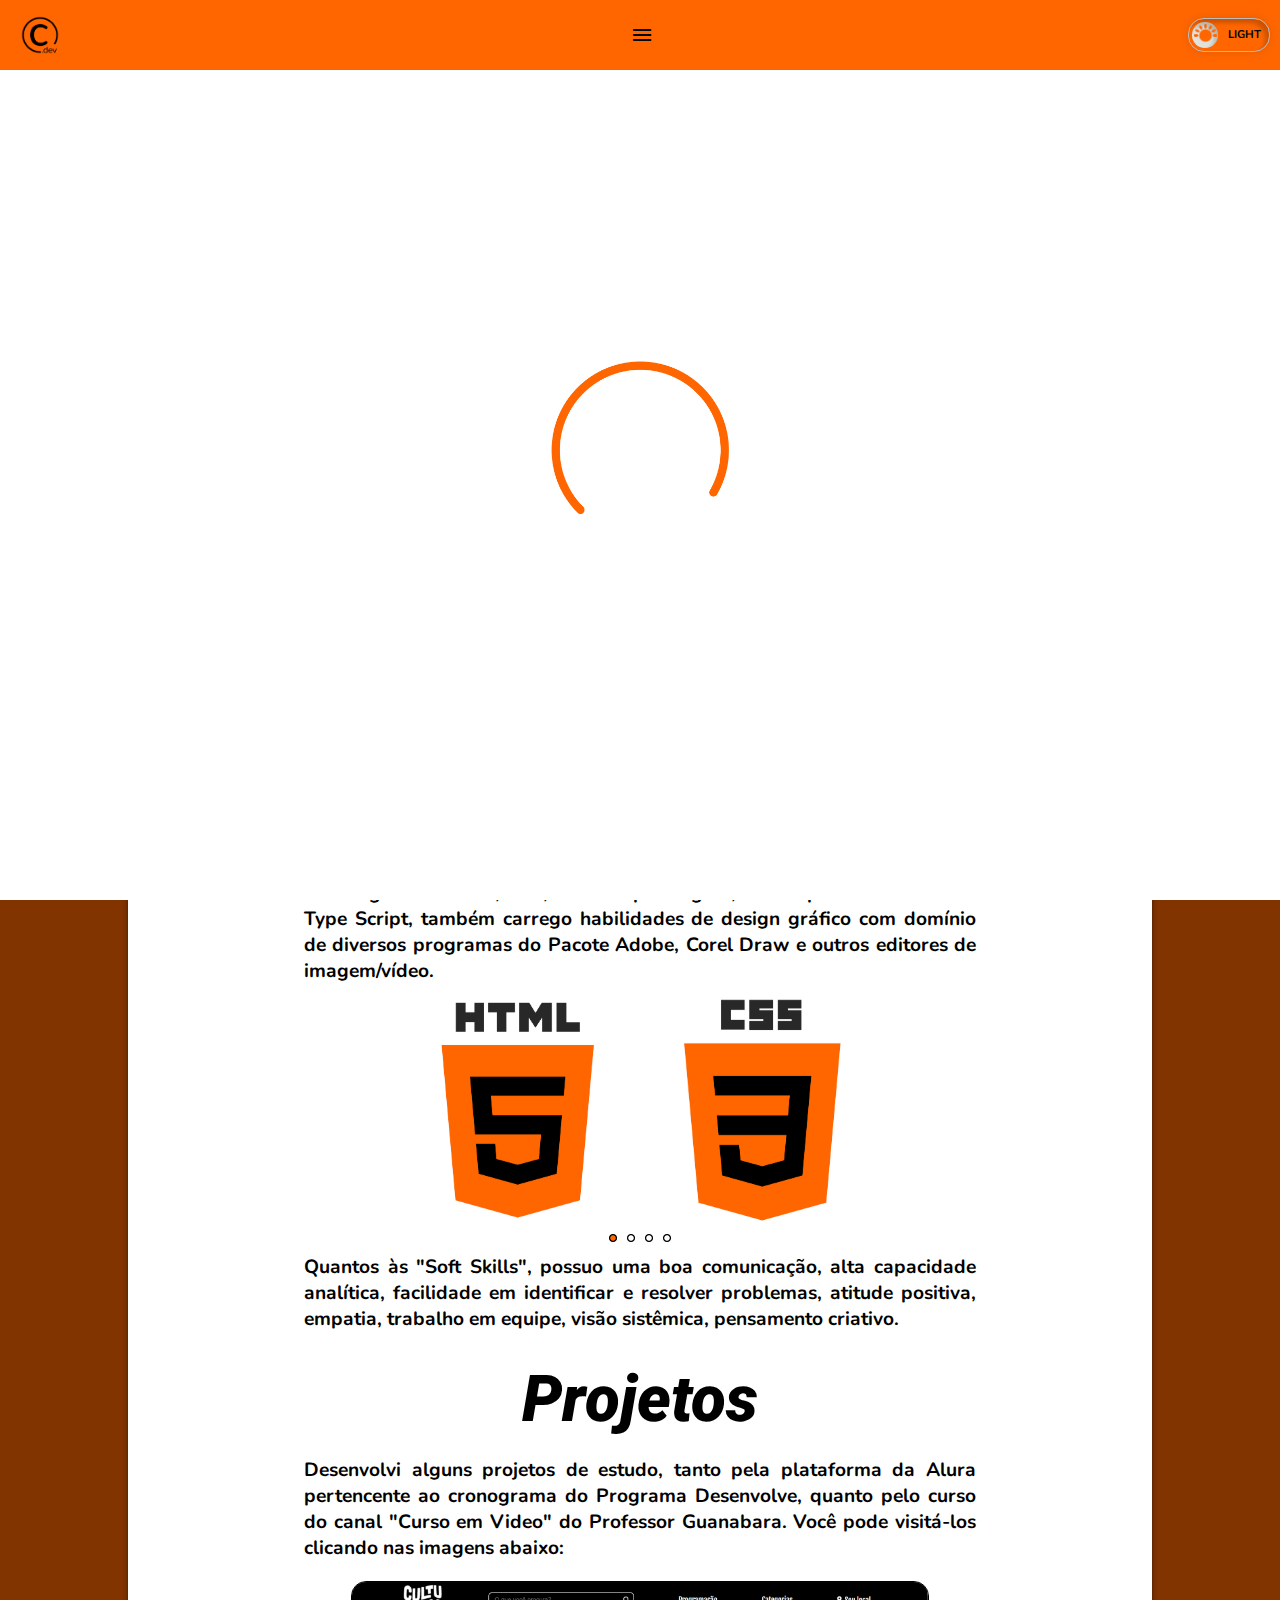
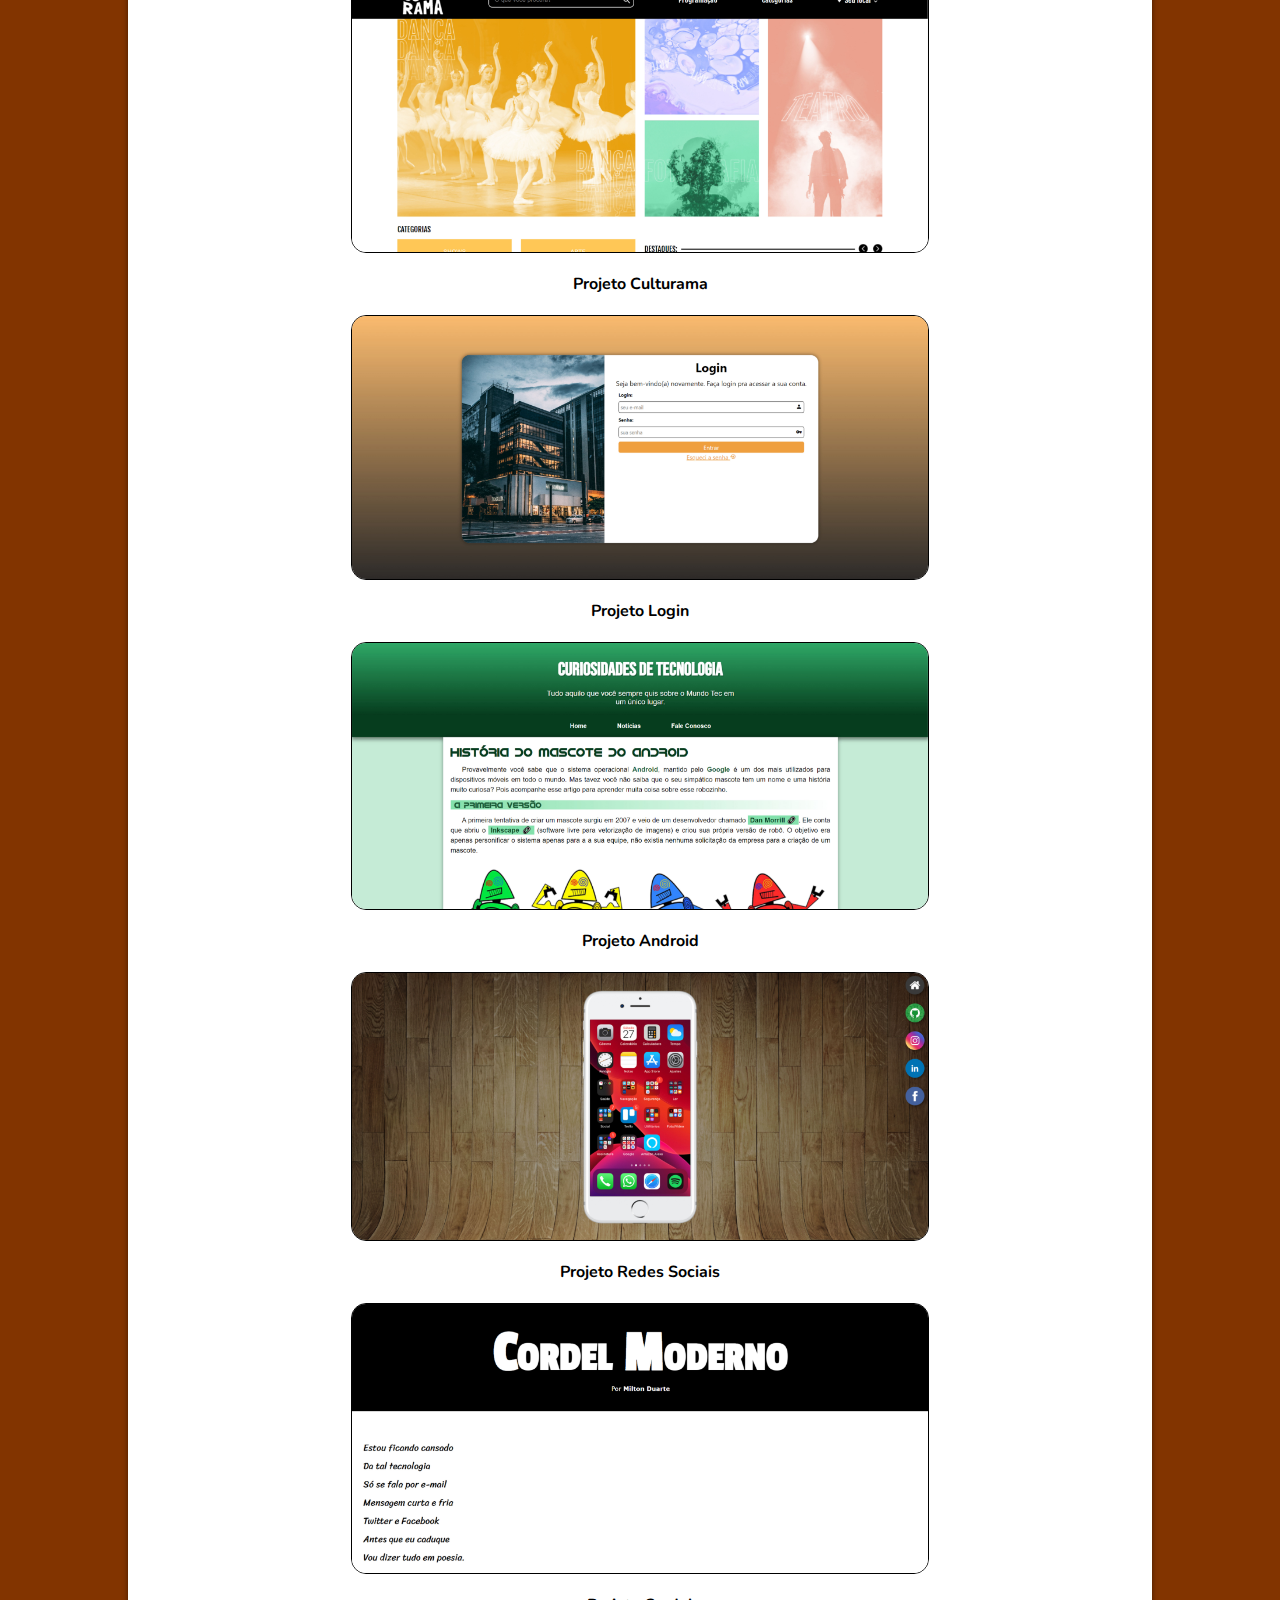
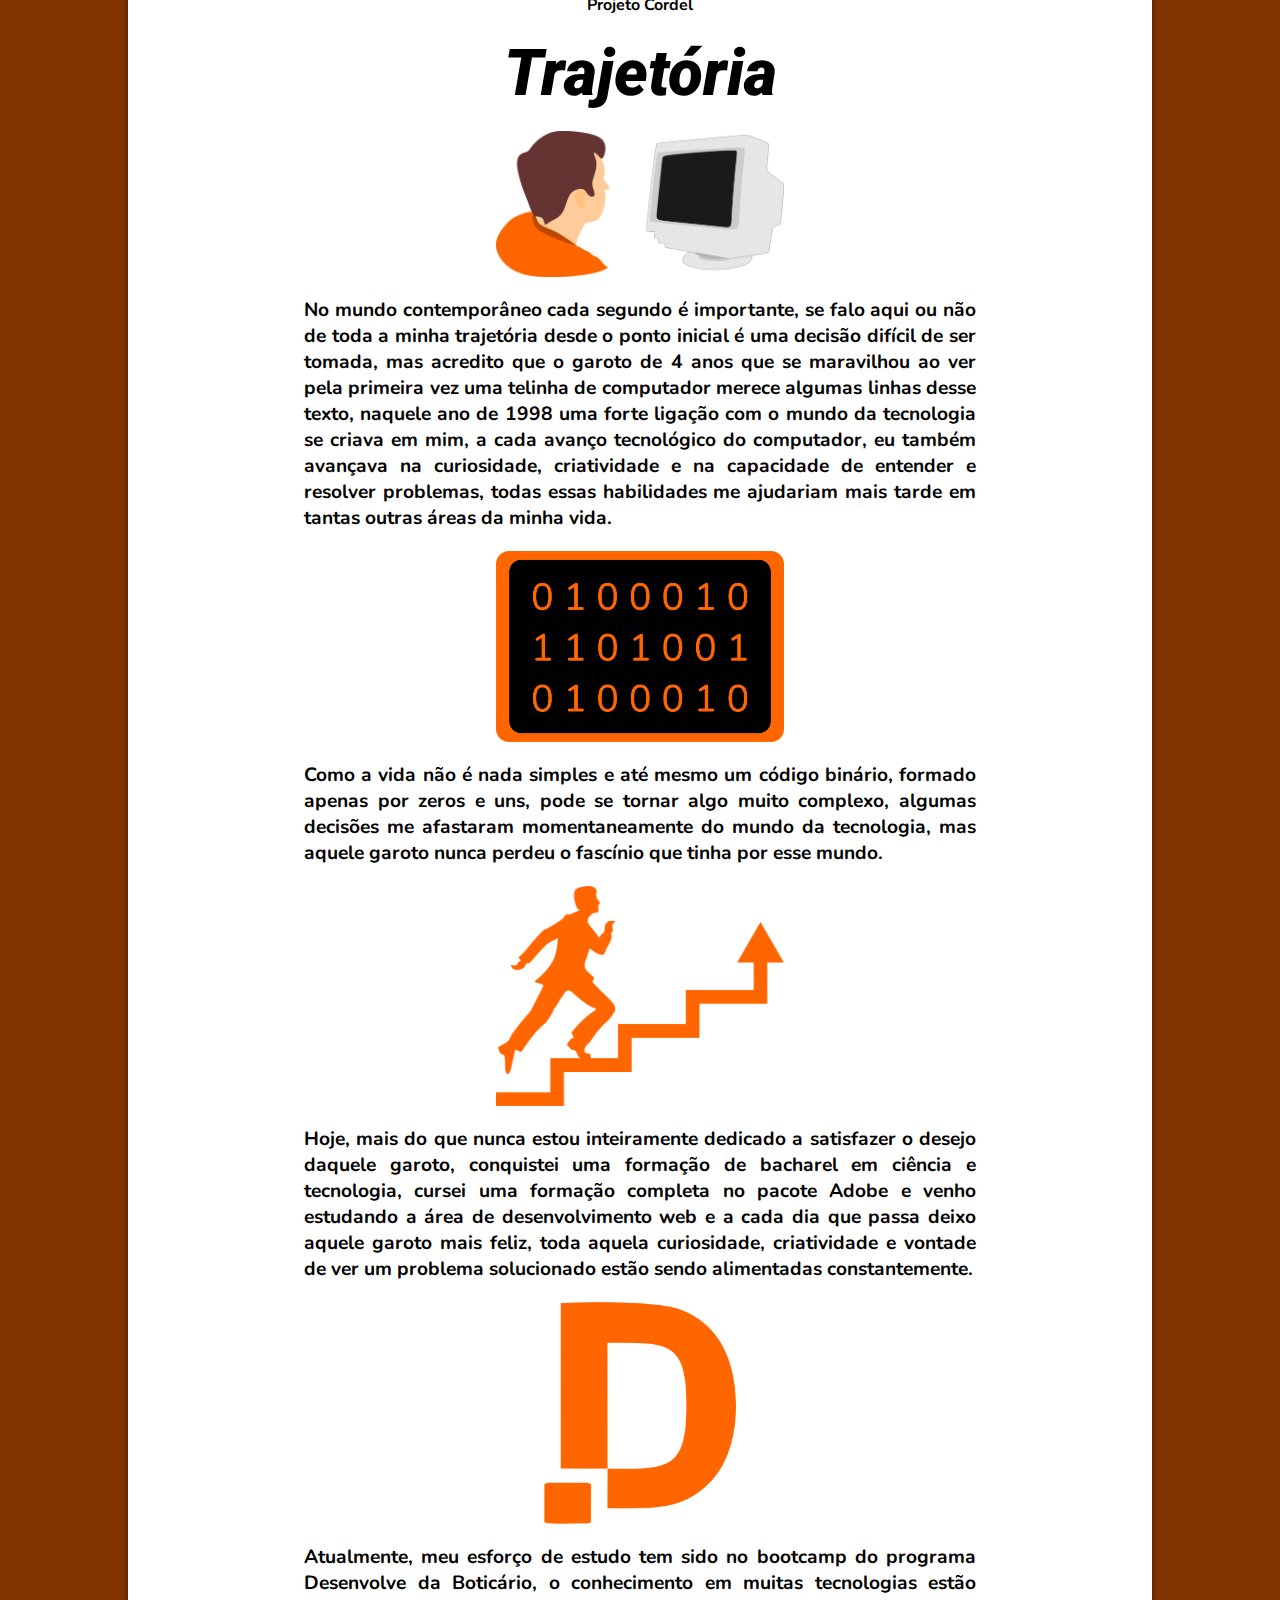
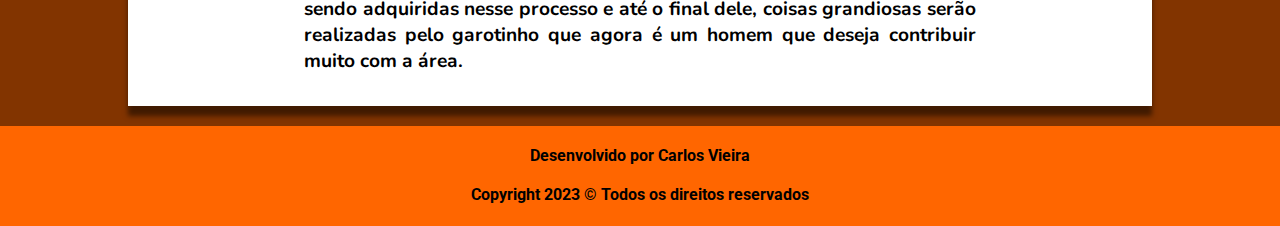
<file: index.html>
<!DOCTYPE html>
<html lang="pt-br">
<head>
    <meta charset="UTF-8">
    <meta http-equiv="X-UA-Compatible" content="IE=edge">
    <meta name="viewport" content="width=device-width, initial-scale=1.0">
    <link href="https://fonts.googleapis.com/css2?family=Material+Icons" rel="stylesheet" />
    <link rel="stylesheet" href="botaomode.css">
    <link rel="stylesheet" href="style.css">
    <link id="stylesheet" rel="stylesheet" type="text/css" href="lightmode.css">
    <link rel="icon" href="imagens/fav.ico" type="image/x-icon">
    <title>Carlos Vieira</title>
    <script>
        // Carrega a tela de carregamento
        document.write('<iframe src="loading.html" style="position:fixed;top:0;left:0;width:100%;height:100%;border:none;"></iframe>');

        // Aguarda alguns segundos antes de carregar o conteúdo do site
        setTimeout(function() {
          // Remove a tela de carregamento
          document.querySelector('iframe').remove();
        }, 4000);
    </script>

</head>
<body>
    <header>
        <img id="logomarca" class="logomarca" src="imagens/logo-preta.png" alt="logomarca do portfólio">
        <i id="burguer" class="material-icons" onclick="clickMenu()">menu</i>
        <div class="container">
            <div class="toggle-wrapper">
            <label for="dark-mode-toggle" class="switch">
                <input id="dark-mode-toggle" type="checkbox" class="hidden-toggle" />
                <div class="slider">
                <div class="button"><img id="imgbt" class="solelua" src="imagens/sol.png" alt="Imagens de sol e lua da alteração entre o dark mode e o light mode"></div>
                </div>
            </label>
            </div>
        </div>
    </header>
    <menu class="menu-button" id="itens">
        <ul>
            <li><a href="#inicio">INÍCIO</a></li>
            <li><a href="#habilidades">HABILIDADES</a></li>
            <li><a href="#projetos">PROJETOS</a></li>
            <li><a href="#trajetoria">TRAJETÓRIA</a></li>
        </ul>
    </menu>
    <main>
        <section id="inicio">
                <div class="inicio-nome" >
                    <h2 class="nome">CARLOS VIEIRA</h2>
                    <p  id="texto-digitado">Desenvolvedor Front-End</p>
                </div>
                <div class="inicio-img">
                  <img id="avatar" src="imagens/light-avatar.png" alt="Foto do Carlos Vieira"5>
                </div>
                <div class="inicio-paragrafo">
                      <p id="paragrafo-inicio" class="paragrafos">Olá, prazer em conhecê-lo(la), sou maranhense, natural da cidade de São Luís, bacharel em
                      Ciência e Tecnologia, formado pela Universidade Federal do Maranhão. Estou em busca da minha primeira oportunidade
                      de trabalho, atualmente estou participando do <strong>"Desenvolve"</strong>, um programa realizado pelo
                      <strong>Grupo Boticário</strong> que ajuda milhares de pessoas a ingressarem no mercado de trabalho através do
                      ensino de diversas tecnologias.</p>
                </div>
                
        </section>
          <section id="habilidades">
            <h2 class="titulos">Habilidades</h2>
            <p class="paragrafos">No que diz respeito a "Hard Skills", possuo conhecimento sólido nas tecnologias de HTML,
              CSS, Java Script e Figma, estou aprendendo React e Type Script, também carrego habilidades de design gráfico
              com domínio de diversos programas do Pacote Adobe, Corel Draw e outros editores de imagem/vídeo. </p>
            <div class="slider">
              <div class="slides">

                 <!-- Botões Radio -->

                <input type="radio" name="radio-btn" id="radio1">
                <input type="radio" name="radio-btn" id="radio2">
                <input type="radio" name="radio-btn" id="radio3">
                <input type="radio" name="radio-btn" id="radio4">

                 <!-- Fim dos botões radio -->

                <!-- Imagens -->

                <div class="slide first">
                  <img id="imgslider1" src="imagens/html-light.png" alt="Logo do HTML junto a logo do CSS">
                </div>
                <div>
                  <img id="imgslider2" src="imagens/js-light.png" alt="Logo do JavaScript junto a logo do TypeScript">
                </div>
                <div>
                  <img id="imgslider3" src="imagens/react-light.png" alt="Logo do React junto a logo do Figma">
                </div>
                <div>
                  <img id="imgslider4" src="imagens/ps-light.png" alt="Logo do Photoshop junto a logo do Illustrator">
                </div>

                 <!-- Fim das Imagens -->

                  <!-- Navegação -->
                <div class="navigation-auto">
                  <div class="auto-btn1"></div>
                  <div class="auto-btn2"></div>
                  <div class="auto-btn3"></div>
                  <div class="auto-btn4"></div>
                </div>
              </div>
              <div class="manual-navigation">
                <label for="radio1" class="manual-btn"></label>
                <label for="radio2" class="manual-btn"></label>
                <label for="radio3" class="manual-btn"></label>
                <label for="radio4" class="manual-btn"></label>
              </div>
            </div>
            <p class="paragrafos" id="softskills">Quantos às "Soft Skills", possuo uma boa comunicação, alta capacidade analítica, facilidade em
              identificar e resolver problemas, atitude positiva, empatia, trabalho em equipe, visão sistêmica, pensamento criativo. </p>
          </section>

          <section id="projetos">
            <h2 class="titulos">Projetos</h2>
            <p class="paragrafos">
                Desenvolvi alguns projetos de estudo, tanto pela plataforma da Alura pertencente ao cronograma do Programa Desenvolve, quanto pelo curso do canal "Curso em Video" do Professor Guanabara. Você pode visitá-los clicando nas imagens abaixo:
            </p>
            <a href="https://carlosvieira1994.github.io/Projeto-Culturama/" target="_blank"><img src="imagens/CulturamaG.jpg" alt="Imagem da página inicial do projeto Culturama"></a>
            <p class="paragrafo-img">Projeto Culturama</p>
            <a href="https://carlosvieira1994.github.io/Projeto-Login/" target="_blank"><img src="imagens/LoginG.jpg" alt="Imagem da página inicial do projeto Login"></a>
            <p class="paragrafo-img">Projeto Login</p>
            <a href="https://carlosvieira1994.github.io/Projeto-Android/" target="_blank"><img src="imagens/AndroidG.jpg" alt="Imagem da página inicial do projeto Android"></a>
            <p class="paragrafo-img">Projeto Android</p>
            <a href="https://carlosvieira1994.github.io/Projeto-Redes-Sociais/" target="_blank"><img src="imagens/RedesG.jpg" alt="Imagem da página inicial do projeto Redes Sociais"></a>
            <p class="paragrafo-img">Projeto Redes Sociais</p>
            <a href="https://carlosvieira1994.github.io/Projeto-Cordel/" target="_blank"><img src="imagens/CordelG.jpg" alt="Imagem da página inicial do projeto Cordel"></a>
            <p class="paragrafo-img">Projeto Cordel</p>

          </section>
          <section id="trajetoria">
            <h2 class="titulos">Trajetória</h2>
            <img id="trajetoriaimg1" class="trajetoria-img" src="imagens/menino-light.png" alt="Um menino sentado de frente para um computador">
            <p class="paragrafos">No mundo contemporâneo cada segundo é importante, se falo aqui ou não de toda a minha trajetória desde o ponto inicial é uma decisão difícil de ser tomada, mas acredito que o garoto de 4 anos que se maravilhou ao ver pela primeira vez uma telinha de computador merece algumas linhas desse texto, naquele ano de 1998 uma forte ligação com o mundo da tecnologia se criava em mim, a cada avanço tecnológico do computador, eu também avançava na curiosidade, criatividade e na capacidade de entender e resolver problemas, todas essas habilidades me ajudariam mais tarde em tantas outras áreas da minha vida.</p>
            <img id="trajetoriaimg2" class="trajetoria-img" src="imagens/binario-light.png" alt="Um quadro negro com zeros e uns representando código binário">
            <p class="paragrafos">Como a vida não é nada simples e até mesmo um código binário, formado apenas por zeros e uns, pode se tornar algo muito complexo, algumas decisões me afastaram momentaneamente do mundo da tecnologia, mas aquele garoto nunca perdeu o fascínio que tinha por esse mundo.</p>
            <img id="trajetoriaimg3" class="trajetoria-img" src="imagens/subir-light.png" alt="Um homem subindo uma escada">  
            <p class="paragrafos">Hoje, mais do que nunca estou inteiramente dedicado a satisfazer o desejo daquele garoto, conquistei uma formação de bacharel em ciência e tecnologia, cursei uma formação completa no pacote Adobe e venho estudando a área de desenvolvimento web e a cada dia que passa deixo aquele garoto mais feliz, toda aquela curiosidade, criatividade e vontade de ver um problema solucionado estão sendo alimentadas constantemente.</p>
            <img id="trajetoriaimg4" class="desenvolve-img" src="imagens/desenvolve-light.png" alt="Logo do programa Desenvolve do Grupo Boticário">   
            <p class="paragrafos">Atualmente, meu esforço de estudo tem sido no bootcamp do programa Desenvolve da Boticário, o conhecimento em muitas tecnologias estão sendo adquiridas nesse processo e até o final dele, coisas grandiosas serão realizadas pelo garotinho que agora é um homem que deseja contribuir muito com a área.</p>
          </section>
    </main>
    <footer>
      <p class="desenvolvido">Desenvolvido por Carlos Vieira</p>
      <p>Copyright 2023 © Todos os direitos reservados</p>
    </footer>
    <script src="script.js"></script>
</body>
</html>
</file>
<file: botaomode.css>
@charset "UTC-8";
  /* Aqui comença o Toggler On/Off */
  .toggle-wrapper {
    display: flex;
    align-items: center;
  }
  /* Esconde o checkbox */
  .switch > .hidden-toggle {
    display: none;
  }
  
  /* Caixinha onde o botão desliza */
  .switch > .slider {
    background: #ff6600;
    border: 0.05rem solid #bbb;
    cursor: pointer;
    border-radius: 1rem;
    transition: all 300ms ease-in-out;
    width: 5rem;
    height: 2rem;
    position: relative;
    box-shadow: inset -0.25rem 0.25rem 0.25rem rgba(0, 0, 0, 0.2),
      0 0 0.5rem rgba(0, 0, 0, 0.1);
  }
  
  /* O botão redondinho */
  .switch > .slider > .button {
    content: "";
    position: absolute;
    width: 1.6rem;
    height: 1.6rem;
    background: #e0e2db;
    top: 0.2rem;
    left: 0.2rem;
    transition: all 300ms ease-in-out;
    border-radius: 50%;
    z-index: 2;
    box-shadow: inset -0.25rem 0.25rem 0.25rem rgba(0, 0, 0, 0.2);
  }
  
  /* Texto ON ou OFF (começa off) */
  .switch > .slider:after {
    position: absolute;
    top: 50%;
    right: 0.5rem;
    transform: translate(0, -50%);
    font-size: 0.7rem;
    line-height: 0.7rem;
    color: #000000;
    font-weight: bold;
    z-index: 1;
    transition: all 300ms ease-in-out;
    content: "LIGHT";
  }
  /*Imagens de dentro do botão*/
  .solelua {
    width: 90%;
    height: 90%;
    position: relative;
    top: 0.1em;
    left: 0.1em;
  }
  
  /* Slider ON */
  .switch > .hidden-toggle:checked ~ .slider {
    background: #6666ff;
    box-shadow: inset 0.25rem 0.25rem 0.25rem rgba(0, 0, 0, 0.2),
      0 0 0.5rem rgba(50, 0, 150, 0.2);
  }
  
  /* Botão ON */
  .switch > .hidden-toggle:checked ~ .slider > .button {
    left: 3.15rem;
    box-shadow: inset 0.25rem 0.25rem 0.25rem rgba(0, 0, 0, 0.2);
    background: #e0e2db;
  }
  
  /* Texto ON */
  .switch > .hidden-toggle:checked ~ .slider:after {
    right: 2.4rem;
    color: #f1f1ff;
    content: "DARK";
  }
</file>
<file: style.css>
/*-------------------- Regras e Import's --------------------*/
@charset "UTC-8";
@import url('https://fonts.googleapis.com/css2?family=Nunito:ital,wght@0,200;0,300;0,400;0,500;0,600;0,700;0,800;0,900;0,1000;1,200;1,300;1,400;1,500;1,600;1,700;1,800;1,900;1,1000&display=swap');
@import url('https://fonts.googleapis.com/css2?family=Roboto:ital,wght@0,100;0,300;0,400;0,500;0,700;0,900;1,100;1,300;1,400;1,500;1,700;1,900&display=swap');

/*-------------------- Reset --------------------*/
* {
    margin: 0px;
    padding: 0px;   
}

/*-------------------- Configurações Gerais da Página --------------------*/
header {
    display: flex;
    justify-content: space-between;
    align-items: center;
    padding: 20px;
    height: 30px;
    position: fixed;
    font-family: 'Nunito', sans-serif;
    top: 0px;
    width: 100vw;
    z-index: 999;
}
  
.logomarca {
    width: 40px;
    height: 40px; 
}
menu {
    display: none;
    position: fixed;
    top: 70px;
    width: 100vw;
    z-index: 998;
}
#burguer {
    cursor: pointer;
    margin-left: 35px;
}
menu ul {
    list-style-type: none;
}
menu a {    
    display: block;
    padding: 5px;
    text-decoration: none;
    text-align: center;
}

.container {
    margin-right: 30px;
}
main {
    padding: 2em;
    width: 75vw;
    height: 100%h;
    margin: auto;
    box-shadow: 0px 10px 5px rgba(0, 0, 0, 0.5);
    
} 
#inicio {
    display: flex;
    align-items: center;
    flex-direction: column;
    margin-top: 70px;
}

.nome {
    font-family: 'Roboto', sans-serif;
    font-style: italic;
    font-size: 2em;
    font-weight: 1000;
    white-space: nowrap;
    text-align: center;
}

#texto-digitado {
    font-family: 'Roboto', sans-serif;
    font-style: italic;
    font-size: 1.25em;
    font-weight: 1000;
    overflow: hidden;
    white-space: nowrap;
    animation: digitando 2s linear;
    animation-delay: 4s;
    margin-bottom: 20px;
    text-align: center;
  }
  #avatar {
    
    width: 100%;

  }
  .paragrafos {
    font-size: 0.8em;
    font-weight: 700;
    font-family: 'Nunito', sans-serif;
    text-align: justify;
  }

  #habilidades {
    margin: 30px 0;
    display: flex;
    flex-direction: column;
    align-items: center;
  }
  .titulos {
    font-family: 'Roboto', sans-serif;
    font-style: italic;
    font-size: 2em;
    font-weight: 1000;
    white-space: nowrap;
    text-align: center;
    margin: 20px 0;
  }

  /*-------------------- Estilo do Slider (habilidades) --------------------*/

  .slider {
    
    margin: o auto;
    width: 250px;
    height: 125px;
    overflow: hidden;
  }
  .slides {
    width: 400%;
    height: 200px;
    display: flex;
  }
  .slides input {
    display: none;
  }
  .slide {
    width: 25%;
    position: relative;
    transition: 2s;
  }
  .slides img {
    width: 250px;
    margin: 0 auto;
  }
  .manual-navigation {
    position: absolute;
    width: 250px;
    margin-top: -70px;
    display: flex;
    justify-content: center;
  }
  .manual-btn {
    border-radius: 10px;
    padding: 3px;
    cursor: pointer;
    transition: 1s;
  }
  .manual-btn:not(:last-child) {
    margin-right: 10px;
  }
  #radio1:checked ~ .first {
    margin: 0;
  }
  #radio2:checked ~ .first {
    margin-left: -25%;
  }
  #radio3:checked ~ .first {
    margin-left: -50%;
  }
  #radio4:checked ~ .first {
    margin-left: -75%;
  }
  .navigation-auto div{
    border: 1px solid black;
    padding: 3px;
    border-radius: 10px;
    cursor: pointer;
    transition: 1s;
  }
  .navigation-auto{
    position: absolute;
    width: 250px;
    margin-top: 130px;
    display: flex;
    justify-content: center;
  }
  .navigation-auto div:not(:last-child) {
    margin-right: 10px;
  }
  

  /*-------------------- Fim do Estilo do Slider (habilidades) --------------------*/

  #softskills {
    margin-top: 20px;
  }

  #projetos img {
    display: flex;
    width: 100%;
    margin: 20px auto;
    border-radius: 15px;
  }
  .paragrafo-img {
    text-align: center;
    font-family: 'Nunito', sans-serif;
    font-weight: bolder;
  }
  .trajetoria-img {
    display: flex;
    width: 60%;
    margin: 20px auto;
  }
  .desenvolve-img {
    display: flex;
    width: 40%;
    margin: 20px auto;
  }
  footer {
    height: 100px;
  }
  footer p {
    text-align: center;
    font-family: 'Roboto', sans-serif; 
    font-weight: bold;
  }
  .desenvolvido {
    margin: 20px 0;
    padding-top: 20px;
  }


body::-webkit-scrollbar {
    width: 0px;
  }

/*-------------------- Telas Maiores --------------------*/

@media screen and (min-width: 768px) and (max-width: 992px) {
  .nome {
  text-align: left;
  font-size: 6vw;
  }
  #texto-digitado{
  text-align: left;
  font-size: 3.7vw;
  }
  .inicio-img {
    text-align: center;
  }
  #avatar {
    width: 50%;
  }
  .paragrafos {
    font-size: 1em;
    width: 70%;
    margin: auto;
  }
  #paragrafo-inicio {
    margin-top: 20px;
  }
  #projetos img{
    width: 60%;
    margin: 20px auto;
  }
 
  .trajetoria-img {
    width: 30%;
    margin: 20px auto;
  }
  .desenvolve-img {
    display: flex;
    width: 25%;
    margin: 20px auto;
  }


}
@media screen and (min-width: 992px) {
  #inicio {
    display: flex;
    flex-direction: row;
    flex-wrap: wrap;
    align-items: center;
  
  }
  .inicio-nome {
    width: 60%;
  }
  .inicio-img {
    width: 40%;
  }
  .inicio-paragrafo{
    width: 100%;
  }
  .nome {
  text-align: left;
  font-size: 6vw;
  }
  #texto-digitado{
  text-align: left;
  font-size: 3.7vw;
  }
  .titulos {
    font-size: 4em;
  }
  #avatar {
  min-width: 300px;
  }
  .paragrafos {
    font-size: 1.2em;
    width: 70%;
    margin: auto;
  }
  #paragrafo-inicio {
    margin-top: 20px;
  }

  
  /*-------------------- Estilo do Slider (habilidades) --------------------*/

  .slider {
    
    margin: o auto;
    width: 500px;
    height: 250px;
    overflow: hidden;
  }
  .slides {
    width: 400%;
    height: 500px;
    display: flex;
  }
  .slides input {
    display: none;
  }
  .slide {
    width: 25%;
    position: relative;
    transition: 2s;
  }
  .slides img {
    width: 500px;
    margin: 0 auto;
  }
  .manual-navigation {
    position: absolute;
    width: 500px;
    margin-top: -250px;
    display: flex;
    justify-content: center;
  }
  .manual-btn {
    border-radius: 10px;
    padding: 3px;
    cursor: pointer;
    transition: 1s;
  }
  .manual-btn:not(:last-child) {
    margin-right: 10px;
  }
  #radio1:checked ~ .first {
    margin: 0;
  }
  #radio2:checked ~ .first {
    margin-left: -25%;
  }
  #radio3:checked ~ .first {
    margin-left: -50%;
  }
  #radio4:checked ~ .first {
    margin-left: -75%;
  }
  .navigation-auto div{
    border: 1px solid black;
    padding: 3px;
    border-radius: 10px;
    cursor: pointer;
    transition: 1s;
  }
  .navigation-auto{
    position: absolute;
    width: 500px;
    margin-top: 250px;
    display: flex;
    justify-content: center;
  }
  .navigation-auto div:not(:last-child) {
    margin-right: 10px;
  }
  /*-------------------- Fim do Estilo do Slider (habilidades) --------------------*/
  
  #projetos img{
    width: 60%;
    margin: 20px auto;
  }
 
  .trajetoria-img {
    width: 30%;
    margin: 20px auto;
  }
  .desenvolve-img {
    display: flex;
    width: 20%;
    margin: 20px auto;
  }
}
/*-------------------- Animações --------------------*/
@keyframes digitando {
  from {
    width: 0;
  }
  to {
    width: 100%;
  }
}
</file>
<file: lightmode.css>
@charset "UTF-8";
:root {
    --background-color: #ff6600;
    --background-color-light: #ff9148;
    --background-color-dark: #823400;
    --text-color: #000000;
    --body-color: #ffffff;
    --text-color-transparent: #00000080;
  }

header {
    background-color: var(--background-color);
}
#burguer {
  color: var(--text-color);
}
menu a {
  background-color: var(--background-color);
  border-top: 2px solid var(--text-color-transparent);
  color: var(--text-color);
}
menu a:hover {
  background-color: var(--background-color-light);
}
menu ul {
  background-color: var(--background-color);
}
body {
  background-color: var(--background-color-dark);
}
main {
  background-color: var(--body-color);
  color: var(--text-color);
 }
 .nome {
  background-image: linear-gradient(150deg, var(--background-color), var(--text-color));
  -webkit-background-clip: text; 
  -webkit-color: transparent;
  background-clip: text;
  color: transparent;
}
.manual-btn {
  border: 1px solid var(--text-color);
}
.manual-btn:hover {
  background-color: var(--background-color);
}
#radio1:checked ~ .navigation-auto .auto-btn1{
  background-color: var(--background-color);
}
#radio2:checked ~ .navigation-auto .auto-btn2{
  background-color: var(--background-color);
}
#radio3:checked ~ .navigation-auto .auto-btn3{
  background-color: var(--background-color);
}
#radio4:checked ~ .navigation-auto .auto-btn4{
  background-color: var(--background-color);
}
#projetos img {
  border: 1px solid var(--text-color);
}
footer{
  background-color: var(--background-color);
}
</file>
